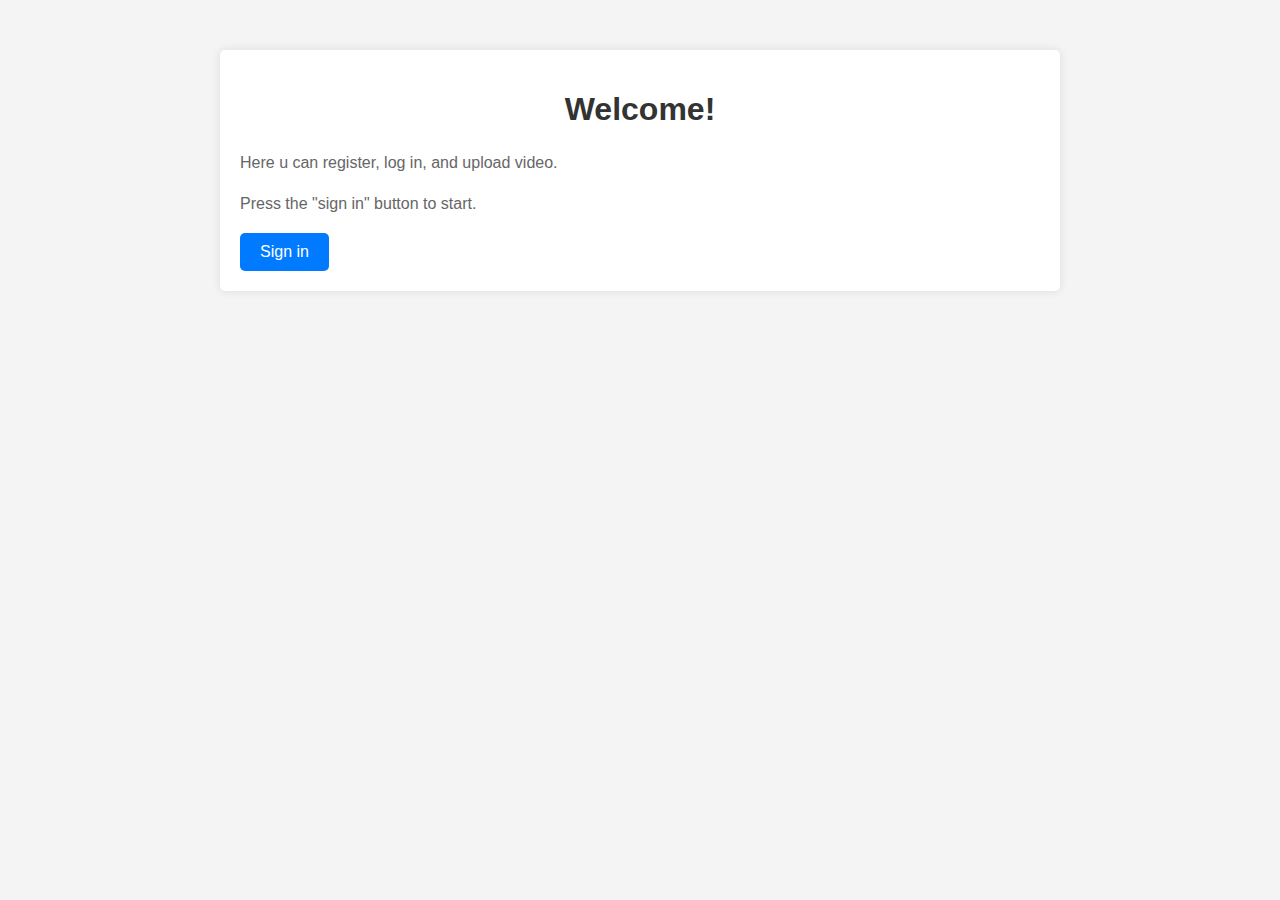
<file: index.html>
<!DOCTYPE html>
<html lang="en">
<head>
    <meta charset="UTF-8">
    <meta name="viewport" content="width=device-width, initial-scale=1.0">
    <title>Welcome page</title>
    <link rel="stylesheet" href="style_main.css">
    <link rel="stylesheet" href="style.css">
</head>
<body>
    <div class="container">
        <h1>Welcome!</h1>
        <p>Here u can register, log in, and upload video.</p>
        <p>Press the "sign in" button to start.</p>
        <a href="register.html" class="btn">Sign in</a>
    </div>
</body>
</html>
</file>
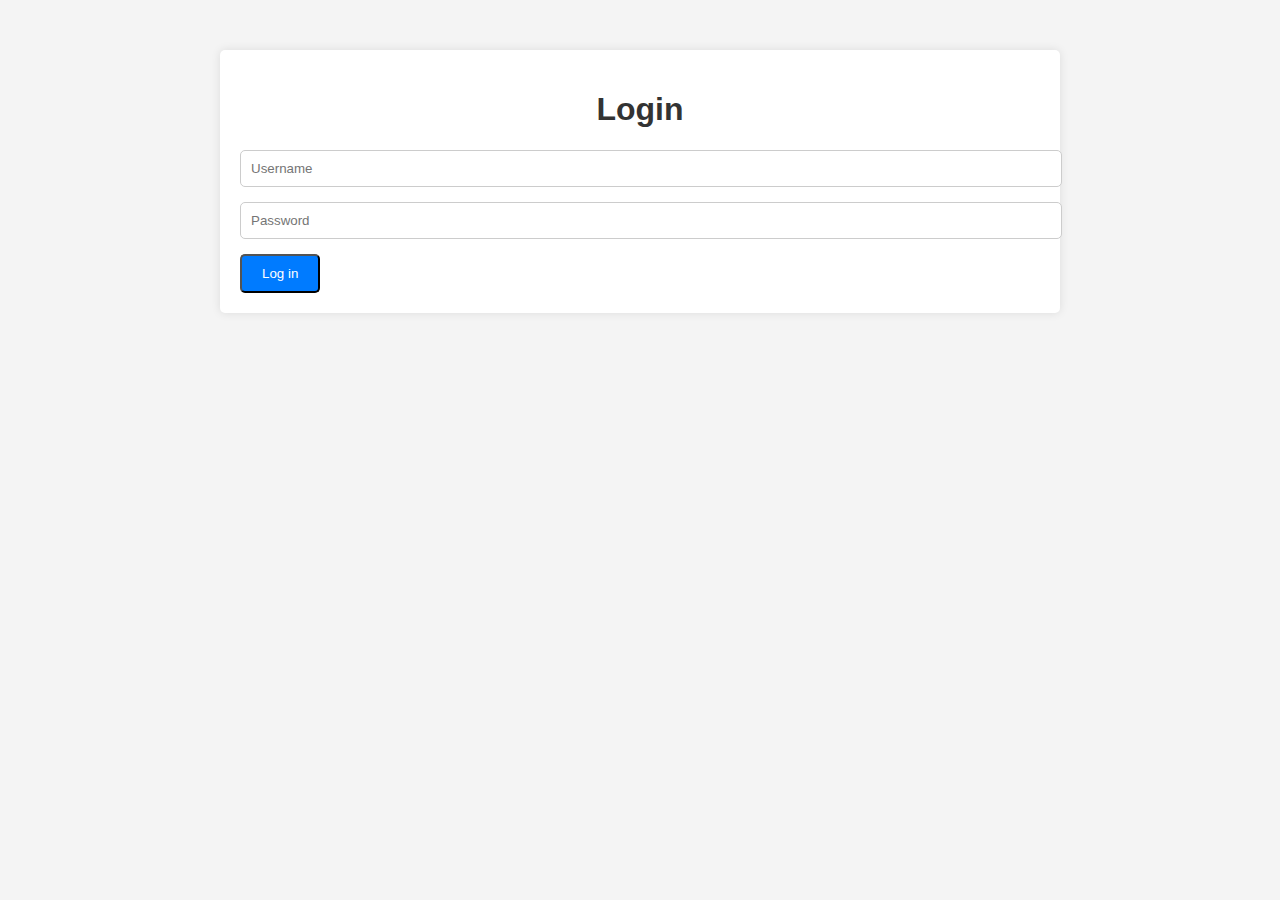
<file: login.html>
<!DOCTYPE html>
<html lang="en">
<head>
    <meta charset="UTF-8">
    <meta name="viewport" content="width=device-width, initial-scale=1.0">
    <title>Login</title>
    <link rel="stylesheet" href="style.css">
    <link rel="stylesheet" href="style_login.css">
</head>
<body>
    <div class="container">
        <h1>Login</h1>
        <input type="text" id="username" placeholder="Username" required>
        <input type="password" id="password" placeholder="Password" required>
        <button class="btn" id="loginBtn">Log in</button>
    </div>

    <script src="main.js"></script>
</body>
</html>
</file>
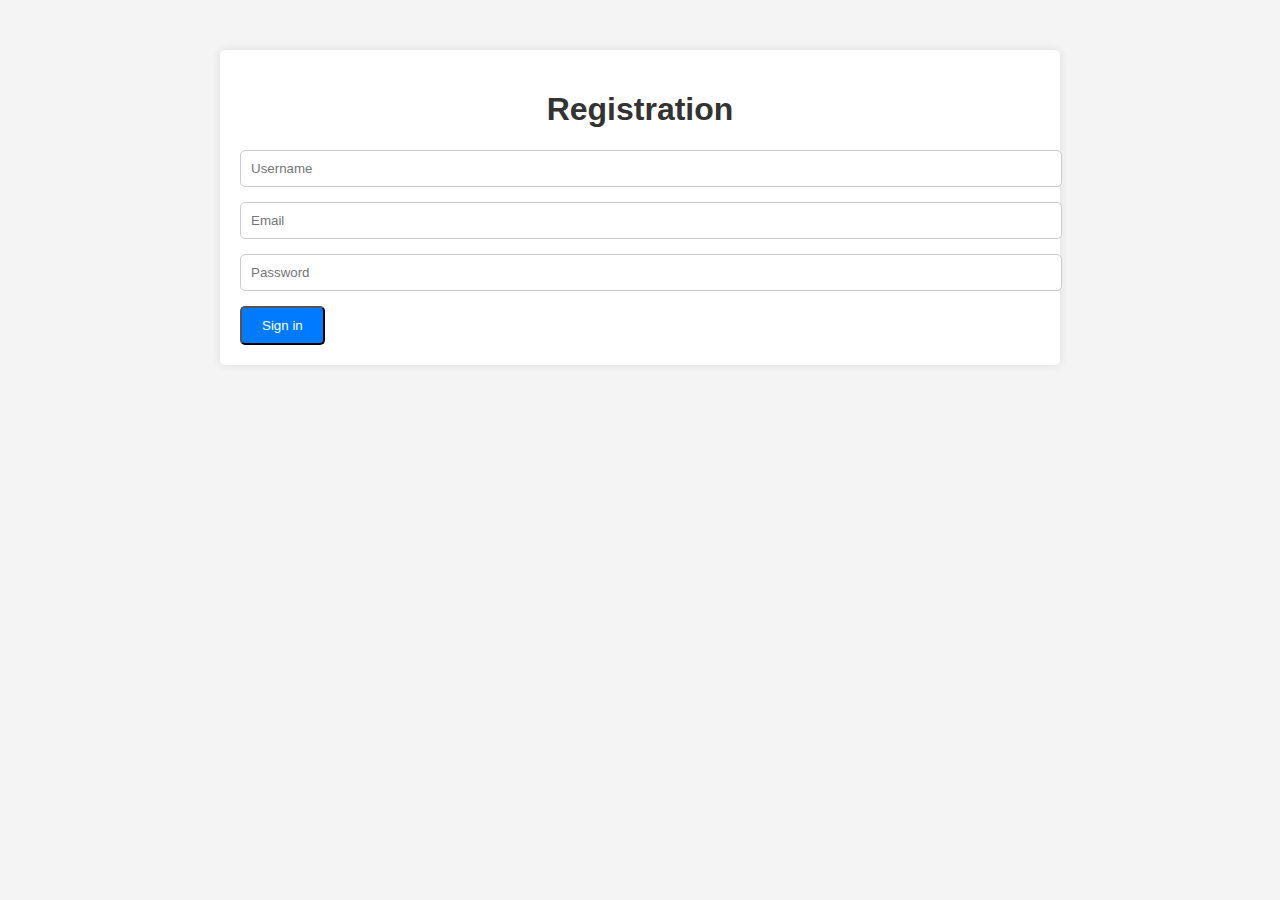
<file: register.html>
<!DOCTYPE html>
<html lang="en">
<head>
    <meta charset="UTF-8">
    <meta name="viewport" content="width=device-width, initial-scale=1.0">
    <title>Registration</title>
    <link rel="stylesheet" href="style.css">
    <link rel="stylesheet" href="style_register.css">
</head>
<body>
    <div class="container">
        <h1>Registration</h1>
        <input type="text" id="username" placeholder="Username" required>
        <input type="email" id="email" placeholder="Email" required>
        <input type="password" id="password" placeholder="Password" required>
        <button class="btn" id="registerBtn">Sign in</button>
    </div>

    <script src="main.js"></script>
</body>
</html>
</file>
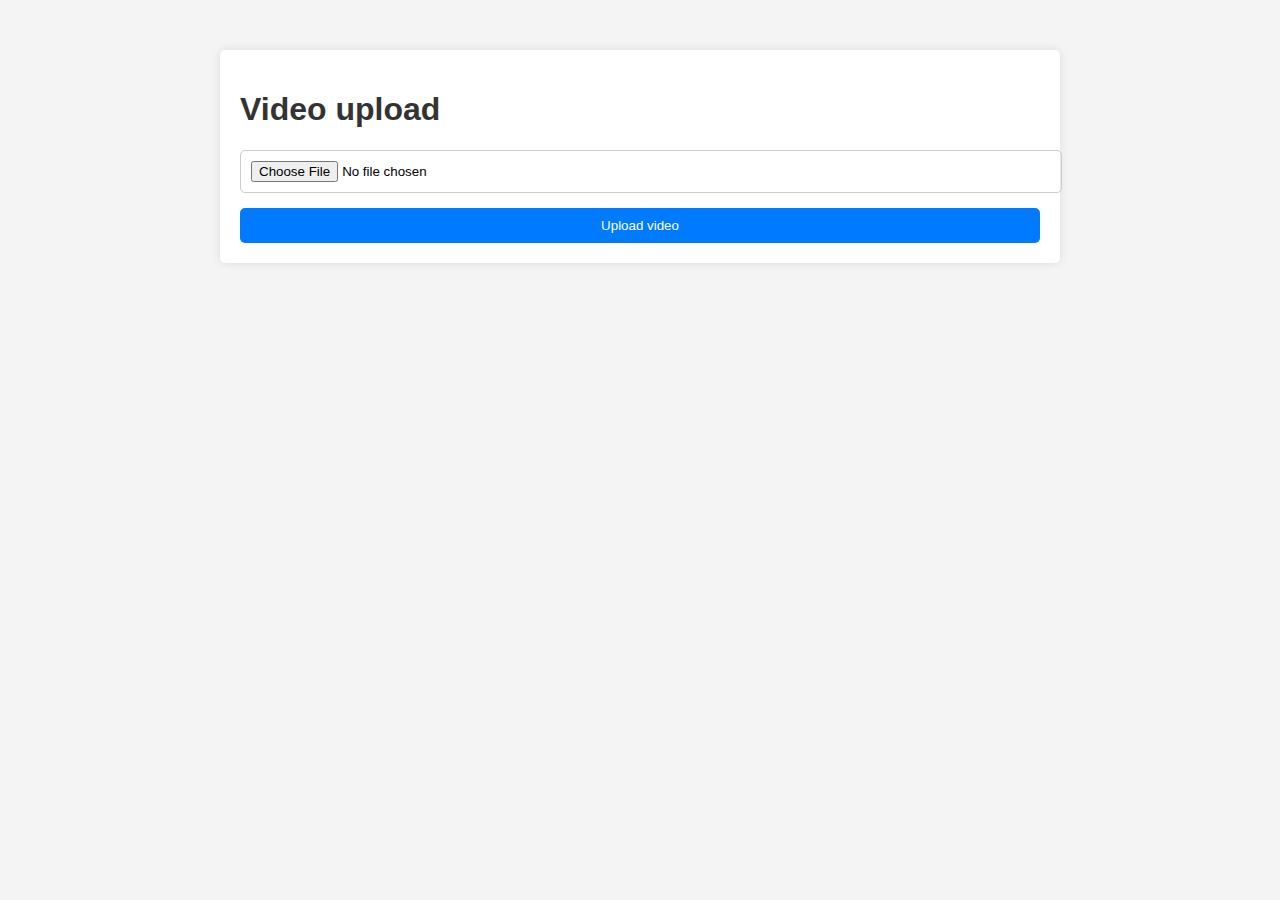
<file: upload.html>
<!DOCTYPE html>
<html lang="en">
<head>
    <meta charset="UTF-8">
    <meta name="viewport" content="width=device-width, initial-scale=1.0">
    <title>Video upload</title>
    <link rel="stylesheet" href="style.css">
    <link rel="stylesheet" href="style_upload.css">
</head>
<body>
    <div class="container">
        <h1>Video upload</h1>
        <input type="file" id="videoFile" accept="video/*">
        <button class="btn" onclick="uploadVideo()">Upload video</button>
    </div>

    <div id="videoContainer" class="video-container">
        
    </div>
    <script src="video_upload.js"></script>
</body>
</html>
</file>
<file: style_main.css>
h1 {
    text-align: center;
    color: #333;
}
p {
    color: #666;
    line-height: 1.6;
}
    btn:hover {
    background-color: #0056b3;
}
</file>
<file: style.css>
body {
    font-family: Arial, sans-serif;
    margin: 0;
    padding: 0;
    background-color: #f4f4f4;
}
.container {
    max-width: 800px;
    margin: 50px auto;
    padding: 20px;
    background-color: #fff;
    border-radius: 5px;
    box-shadow: 0 0 10px rgba(0, 0, 0, 0.1);
}
.btn {
    display: inline-block;
    padding: 10px 20px;
    background-color: #007bff;
    color: #fff;
    text-decoration: none;
    border-radius: 5px;
    transition: background-color 0.3s;
}
</file>
<file: style_login.css>
h1 {
    text-align: center;
    color: #333;
}

input[type="text"],
input[type="password"] {
    width: 100%;
    padding: 10px;
    margin-bottom: 15px;
    border: 1px solid #ccc;
    border-radius: 5px;
}

button[type="submit"] {
    width: 100%;
    padding: 10px;
    background-color: #007bff;
    color: #fff;
    border: none;
    border-radius: 5px;
    cursor: pointer;
}

button[type="submit"]:hover {
    background-color: #0056b3;
}
</file>
<file: style_register.css>
h1 {
    text-align: center;
    color: #333;
}

input[type="text"],
input[type="email"],
input[type="password"] {
    width: 100%;
    padding: 10px;
    margin-bottom: 15px;
    border: 1px solid #ccc;
    border-radius: 5px;
}

button[type="submit"] {
    width: 100%;
    padding: 10px;
    background-color: #007bff;
    color: #fff;
    border: none;
    border-radius: 5px;
    cursor: pointer;
}

button[type="submit"]:hover {
    background-color: #0056b3;
}
</file>
<file: style_upload.css>
h1 {
    color: #333;
}

h1 {
    color: #333;
}

input[type="file"] {
    width: 100%;
    padding: 10px;
    margin-bottom: 15px;
    border: 1px solid #ccc;
    border-radius: 5px;
}

.btn {
    width: 100%;
    padding: 10px;
    background-color: #007bff;
    color: #fff;
    border: none;
    border-radius: 5px;
    cursor: pointer;
}

.btn:hover {
    background-color: #0056b3;
}

.video-container {
    display: flex;
    flex-wrap: wrap;
    justify-content: center;
    margin-top: 20px;
}

.uploaded-video {
    margin: 10px;
    max-width: 300px;
    box-shadow: 0 4px 8px rgba(0, 0, 0, 0.1);
    border-radius: 5px;
}
</file>
